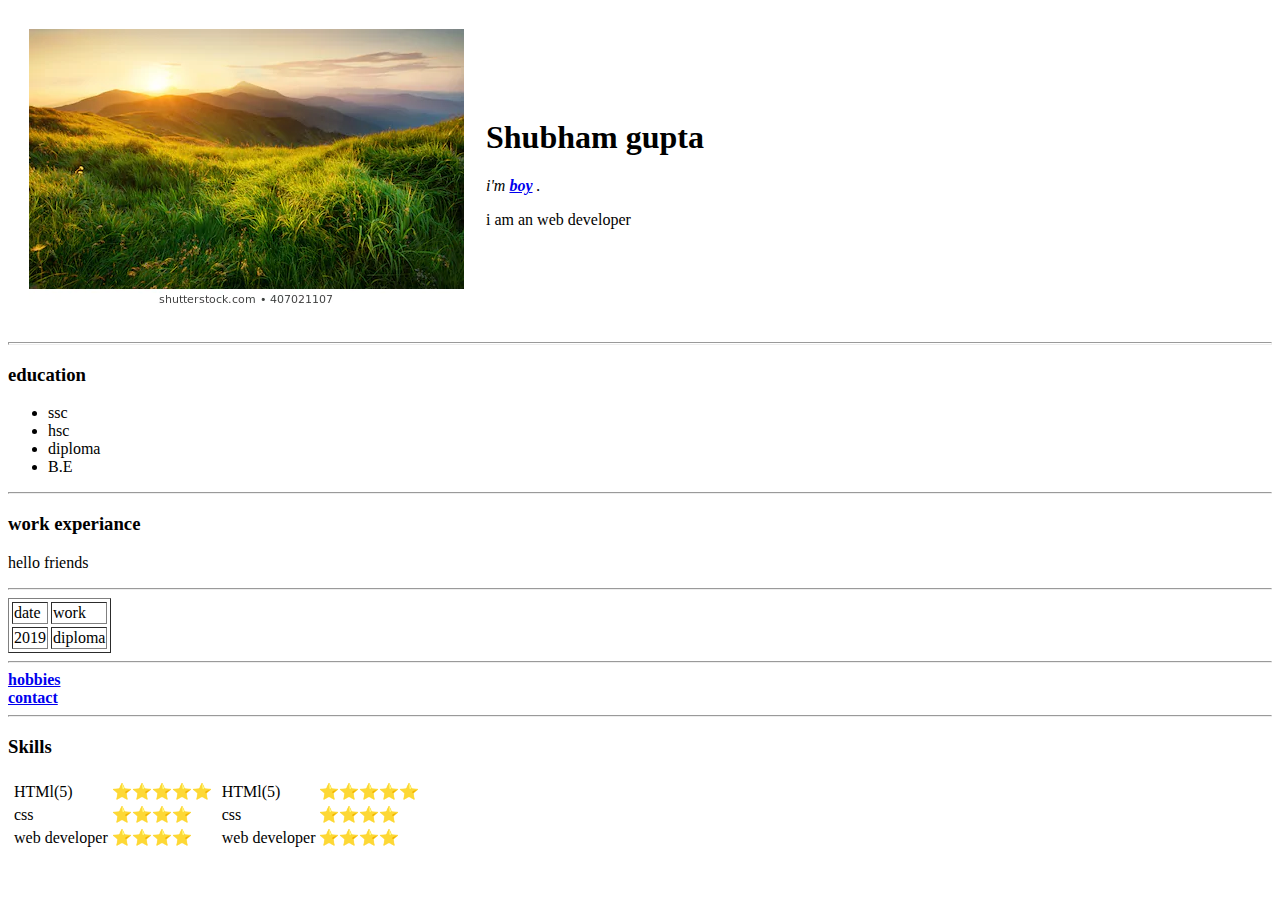
<file: index.html>
<!DOCTYPE html>
<html lang="en">
<head>
    <meta charset="UTF-8">
    <meta name="viewport" content="width=device-width, initial-scale=1.0">
    <title>😉Shubham personal site</title>
</head>
<body>
  <table cellspacing ="20">
    <tr>
      <td>
        <img src="Tulips.jpg" alt="Shubham profile picture">
      </td>
      <td>
        <h1>Shubham gupta</h1> 

  <p><em>i'm <strong><a href="https://en.wikipedia.org/wiki/Boy">boy</a> </strong>.</em></p> 
  <p>i am an web developer</p>
 
      </td>
    </tr>
  </table>

  <hr size="3">

  <h3>education</h3>
  <ul>
      <li>ssc</li>
       <li>hsc</li>
        <li>diploma</li>
         <li>B.E</li>
  </ul>
<hr>
 <h3> work experiance </h3>
 <p>hello friends </p>
 <hr>
 
 <table border="1" cellspacing="3">
   <thead>
     <tr>
       <td>date</td>
       <td>work</td>
     </tr>
   </thead>
   <tbody>
   <tr>
     <td>2019</td>
     <td>diploma</td>
    </tr>
   </tbody>
 </table>
 <hr>

 <strong><a href="Hobbies.html">hobbies </a></strong>
 <br>
 <strong> 
   <a href="contact.html"> contact </a>
 </strong>
 <hr>

 <h3>Skills</h3>
 <table cellspacing"20">
   <tr>
     <td>
      <table>
        <tr>
          <td>HTMl(5)</td>
          <td>⭐⭐⭐⭐⭐</td>
        </tr>
        <tr>
          <td>css</td>
          <td>⭐⭐⭐⭐</td>
        </tr>
        <tr>
          <td>web developer</td>
          <td>⭐⭐⭐⭐</td>
        </tr>

      </table>
            
     </td>
     <td>
      <table>
        <tr>
          <td>HTMl(5)</td>
          <td>⭐⭐⭐⭐⭐</td>
        </tr>
        <tr>
          <td>css</td>
          <td>⭐⭐⭐⭐</td>
        </tr>
        <tr>
          <td>web developer</td>
          <td>⭐⭐⭐⭐</td>
        </tr>
      </table>
            
     </td>
     
   </tr>
   
 </table>


 
 
       

</body>
</html>
</file>
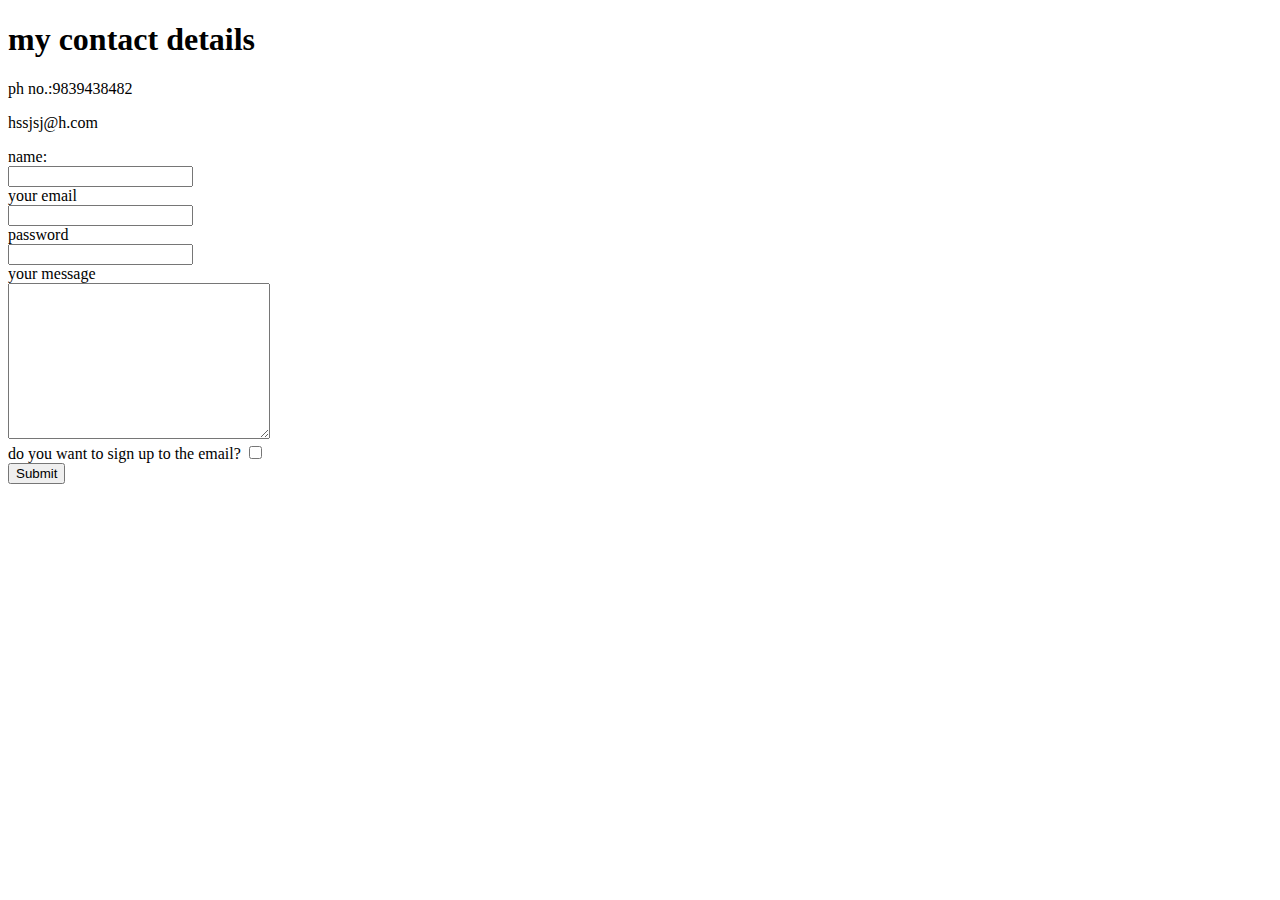
<file: contact.html>
<!DOCTYPE html>
<html lang="en">
<head>
    <meta charset="UTF-8">
    <meta name="viewport" content="width=device-width, initial-scale=1.0">
    <title>My contact</title>
</head>
<body>
    <h1>my contact details</h1>
     
     <p>ph no.:9839438482</p>
      <p>hssjsj@h.com</p>
      <form  action="mailto:info@gg.com" method="post" enctype="text/plain">
          <label >name:</label><br>
          <input type="text" name="your name" value=""><br>
          <label >your email</label><br>
          <input type="email" name="your email" id=""><br>
          <label>password</label><br>
          <input type="password" name="" id=""><br>
          <label for="">your message</label><br>
          <textarea name="message" id="" cols="30" rows="10"></textarea><br>
          
          <label for="do you want to sign up to the email?">do you want to sign up to the email?</label> 
          <input type="checkbox" name="" id=""><br>
          <input type="submit" name="">
          <br>
      </form>
</body>
</html>
</file>
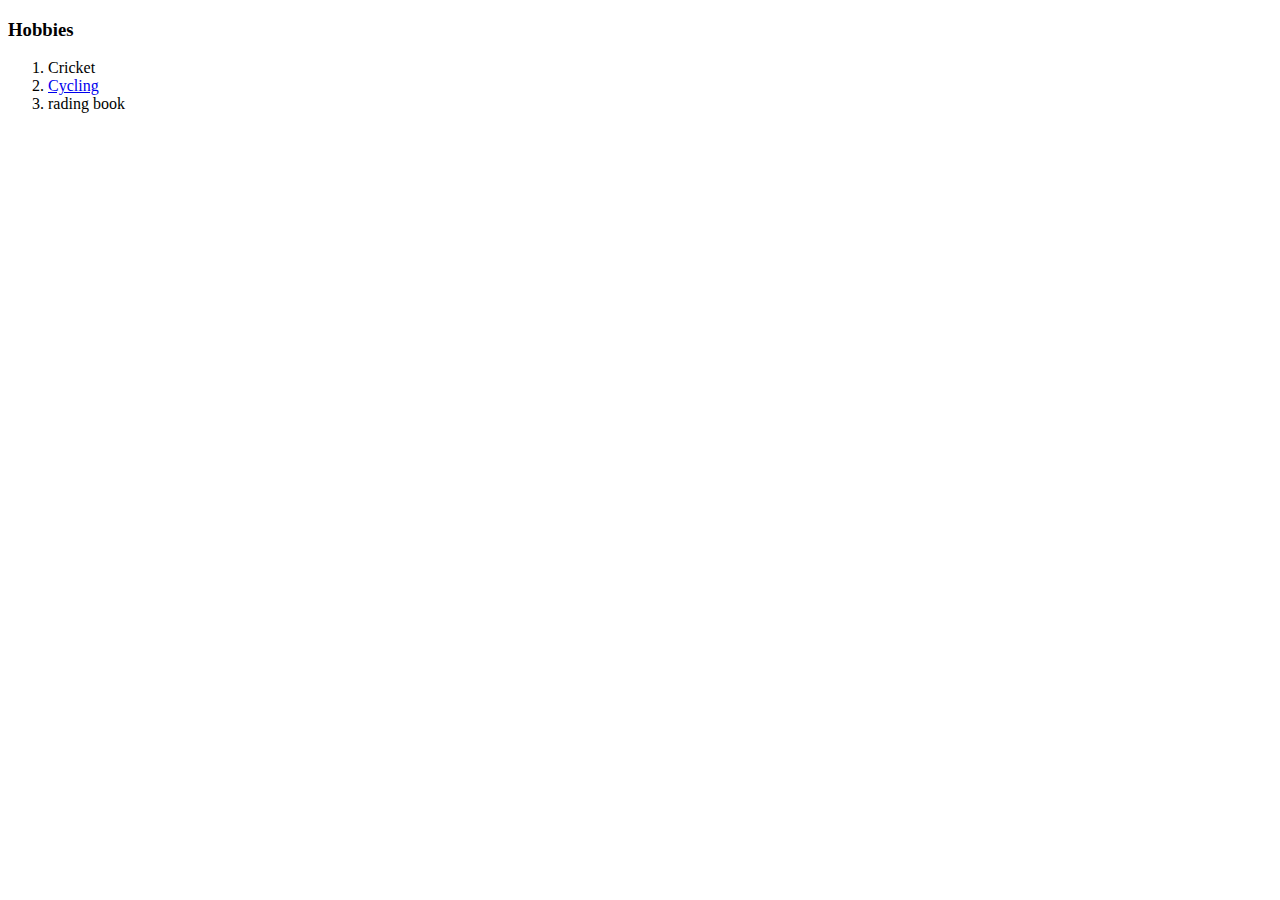
<file: Hobbies.html>
<!DOCTYPE html>
 <html lang="en">
 <head>
     <meta charset="UTF-8">
     <meta name="viewport" content="width=device-width, initial-scale=1.0">
     <title>My hobbies</title>
 </head>
 <body>
    <h3>Hobbies</h3>

    <ol>
        <li>Cricket</li>
        <li><a href="https://en.wikipedia.org/wiki/Cycling">Cycling</a></li>
        <li>rading book</li>
    </ol>
 </body>
 </html>
</file>
